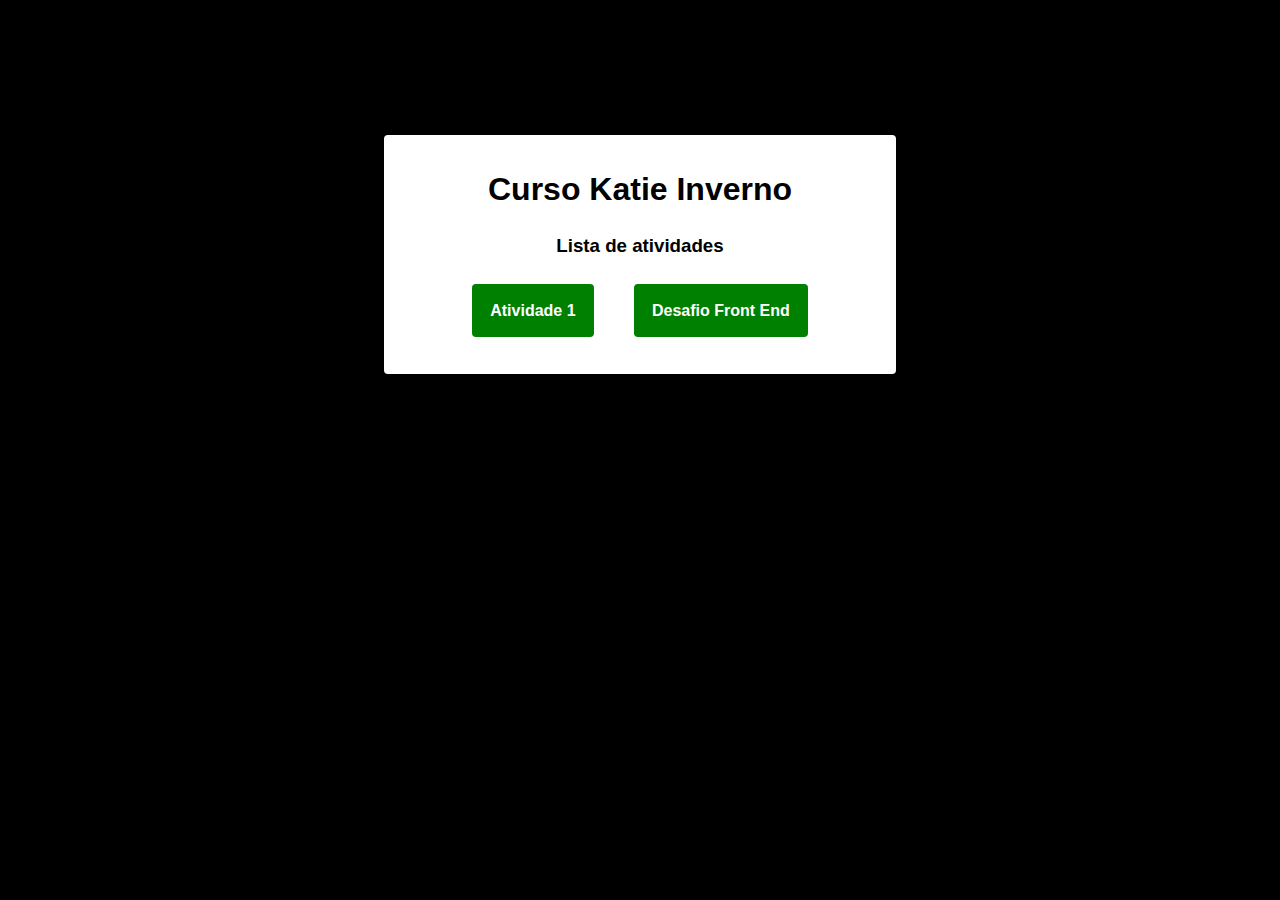
<file: index.html>
<!DOCTYPE html>
<html lang="pt-br">
  <head>
    <meta charset="UTF-8" />
    <meta http-equiv="X-UA-Compatible" content="IE=edge" />
    <meta name="viewport" content="width=device-width, initial-scale=1.0" />
    <link rel="stylesheet" href="style.css" />
    <title>Curso Dev Web</title>
  </head>
  <body>
    <section class="container">
      <h1>Curso Katie Inverno</h1>
      <h3>Lista de atividades</h3>
      <section class="list">
        <a
          href="/atividade1/index.html"
          target="_blank"
          class="item"
          >Atividade 1</a
        >
        <a
          href="/challenge_frontend/index.html"
          target="_blank"
          class="item"
          >Desafio Front End</a
        >
      </section>
    </section>
  </body>
</html>
</file>
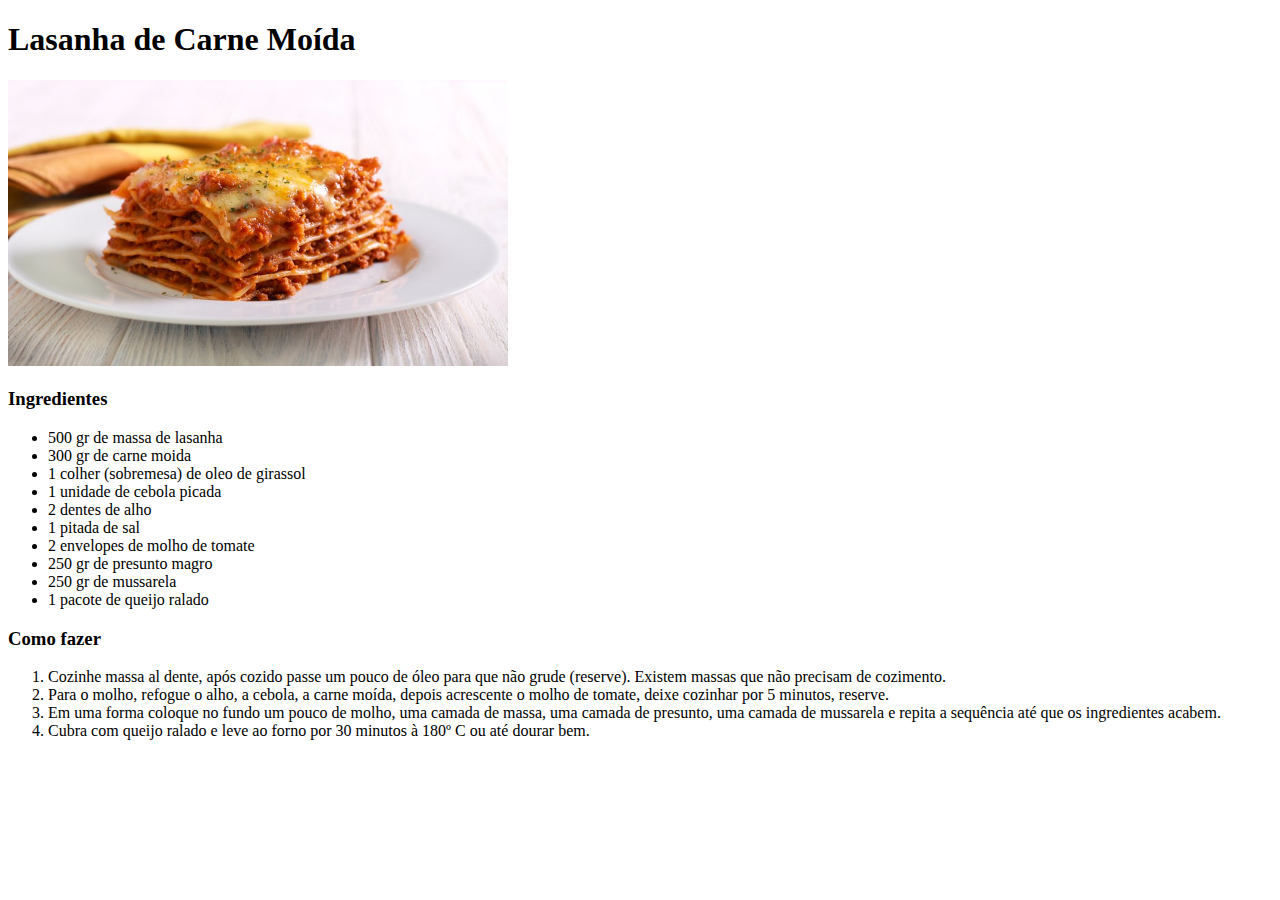
<file: atividade1/index.html>
<!DOCTYPE html>
<html lang="pt-br">
  <head>
    <meta charset="UTF-8" />
    <meta http-equiv="X-UA-Compatible" content="IE=edge" />
    <meta name="viewport" content="width=device-width, initial-scale=1.0" />
    <title>Atividade 1</title>
  </head>
  <body>
    <section class="container">
      <h1>Lasanha de Carne Moída</h1>
      <section>
        <img src="./assets/lasanha.jpeg" width="500px" alt="lasanha de carne moida">
      </section>
      <section>
        <h3>Ingredientes</h3>
        <ul>
          <li>500 gr de massa de lasanha</li>
          <li>300 gr de carne moida</li>
          <li>1 colher (sobremesa) de oleo de girassol</li>
          <li>1 unidade de cebola picada</li>
          <li>2 dentes de alho</li>
          <li>1 pitada de sal</li>
          <li>2 envelopes de molho de tomate</li>
          <li>250 gr de presunto magro</li>
          <li>250 gr de mussarela</li>
          <li>1 pacote de queijo ralado</li>
        </ul>
      </section>
      <section>
        <h3>Como fazer</h3>
        <ol>
          <li>
            Cozinhe massa al dente, após cozido passe um pouco de óleo para que
            não grude (reserve). Existem massas que não precisam de cozimento.
          </li>
          <li>
            Para o molho, refogue o alho, a cebola, a carne moída, depois
            acrescente o molho de tomate, deixe cozinhar por 5 minutos, reserve.
          </li>
          <li>
            Em uma forma coloque no fundo um pouco de molho, uma camada de
            massa, uma camada de presunto, uma camada de mussarela e repita a
            sequência até que os ingredientes acabem.
          </li>
          <li>
            Cubra com queijo ralado e leve ao forno por 30 minutos à 180º C ou
            até dourar bem.
          </li>
        </ol>
      </section>
    </section>
  </body>
</html>
</file>
<file: style.css>
* {
    margin: 0;
    padding: 0;
    box-sizing: border-box;
    outline: none;
    font-family: Arial;
    color: black;
}

body {
    background-color: black;
}

a {
    text-decoration: none;
}

.container {
    width: 40%;
    margin: 15vh auto;
    display: flex;
    flex-direction: column;
    align-items: center;
    padding: 2vh;
    border-radius: 4px;
    background-color: white;
}

.container h1 {
    padding: 2vh;
}

.container h3 {
    padding: 1vh;
}

.list {
    width: 100%;
    text-align: center;
    margin: 4vh 0;
}

.item {
    padding: 2vh;
    margin: 2vh;
    border-radius: 4px;
    font-weight: bold;
    background-color: green;
    color: white;
}

.item:hover {
    background-color: rgb(11, 68, 11);
    transition: .3s;
}

.container:hover {
    box-shadow: 0 0 1em white;
}

@media only screen and (max-width: 1000px) {
    .container {
        width: 90%;
    }
}
</file>
